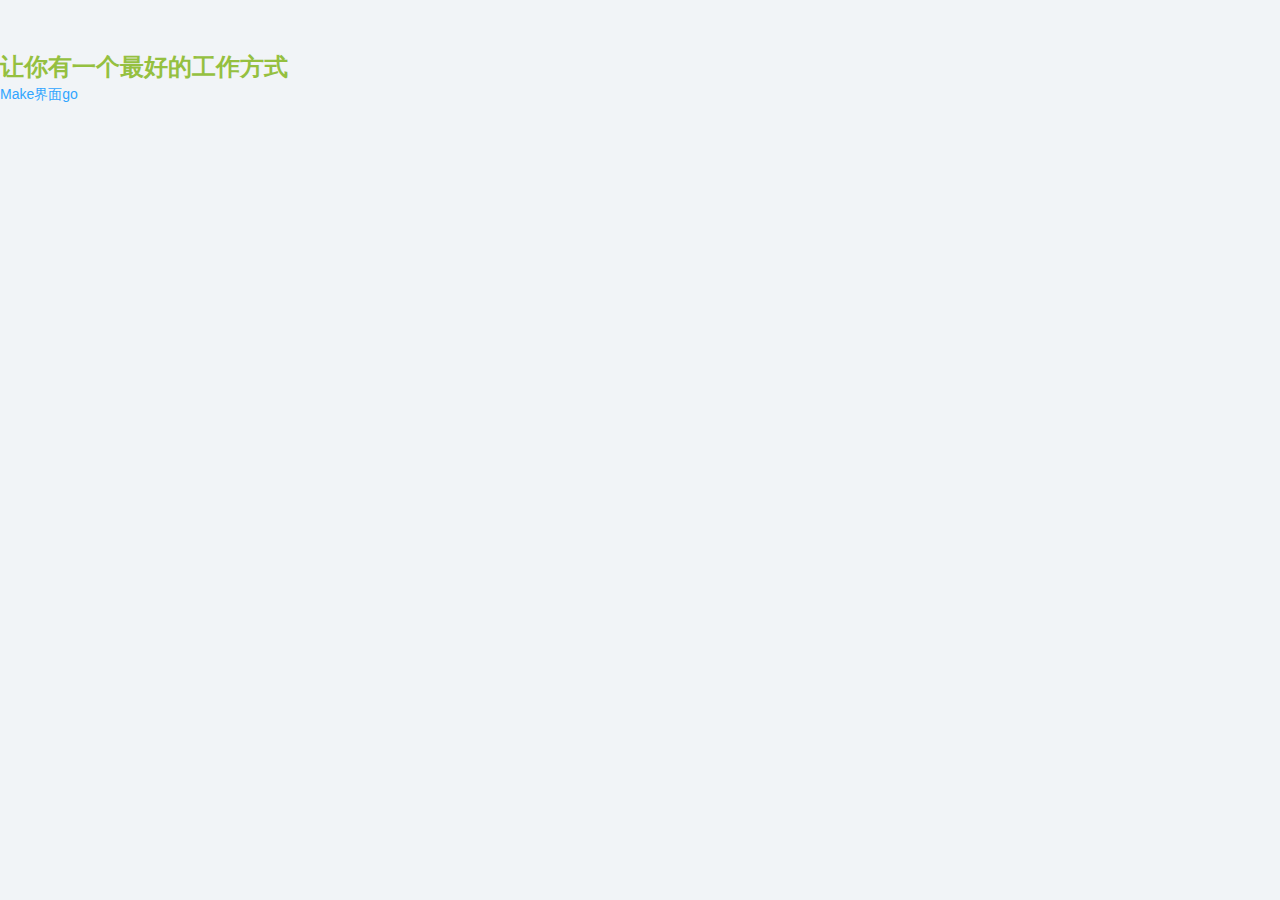
<file: src/tpls/index.html>
<!DOCTYPE html>
<html lang="en">

	<head>
		<meta charset="UTF-8">
		<title>返利网</title>

		<meta http-equiv="Content-Type" content="text/html; charset=utf-8">
		<meta content="width=device-width,initial-scale=1.0,maximum-scale=1.0,user-scalable=no" name="viewport">

		<link href="../css/bootstrap.min.css" rel="stylesheet">
		<link href="../css/styles.css" rel="stylesheet" type="text/css">
		<!--
			作者：vinke
			时间：2016-04-19
			描述：公共库css在此引入，在src/css/admin新建,如make/make.css
		-->

	</head>

	<body ng-app="FanliApp">
		
		<div ng-view></div>
		
		<!--
			作者：vinke
			时间：2016-04-19
			描述：本地库，固定
		-->
		<script src="../framework/angular.min.js"></script>
		<script src="../framework/angular-route.js"></script>
		<script src="../framework/APIConnection.min.js"></script>
				
		<script src="../framework/admin/bootstrap.min.js"></script>
		<script src="../js/common/jquery-1.8.2.min.js"></script>
		<!--
			作者：vinke
			时间：2016-04-19
			描述：公共库js在此引入
		-->
		
		<script src="../js/admin/app.js"></script>
		<!--
        	作者：vinke
        	时间：2016-04-19
        	描述：业务逻辑js在此引入，在src/js/admin新建,如make/make.js
        -->
	</body>

</html>
</file>
<file: src/css/styles.css>
/*Global Styles*/

body {
	background: #f1f4f7;
	padding-top: 50px;
	color: #5f6468;
}

p {
	color: #777;
}

a,
a:hover,
a:focus {
	color: #30a5ff;
	text-decoration: none;
}

h1,
h2,
h3,
h4,
h5,
h6 {
	color: #5f6468;
}

h1 {
	font-weight: 300;
	font-size: 40px;
}

h2 {
	font-weight: 300;
	margin-bottom: 20px;
}

h3,
h4 {
	font-weight: 300;
}

.color-gray {
	color: #5f6468;
}

.color-blue {
	color: #30a5ff;
}

.color-teal {
	color: #1ebfae;
}

.color-orange {
	color: #ffb53e;
}

.color-red {
	color: #f9243f;
}

.brode {
	width: 100%;
	border-bottom: 1px solid #000000;
	border-top: 1px solid #000000;
	background: #FFFFFF;
}
</file>
